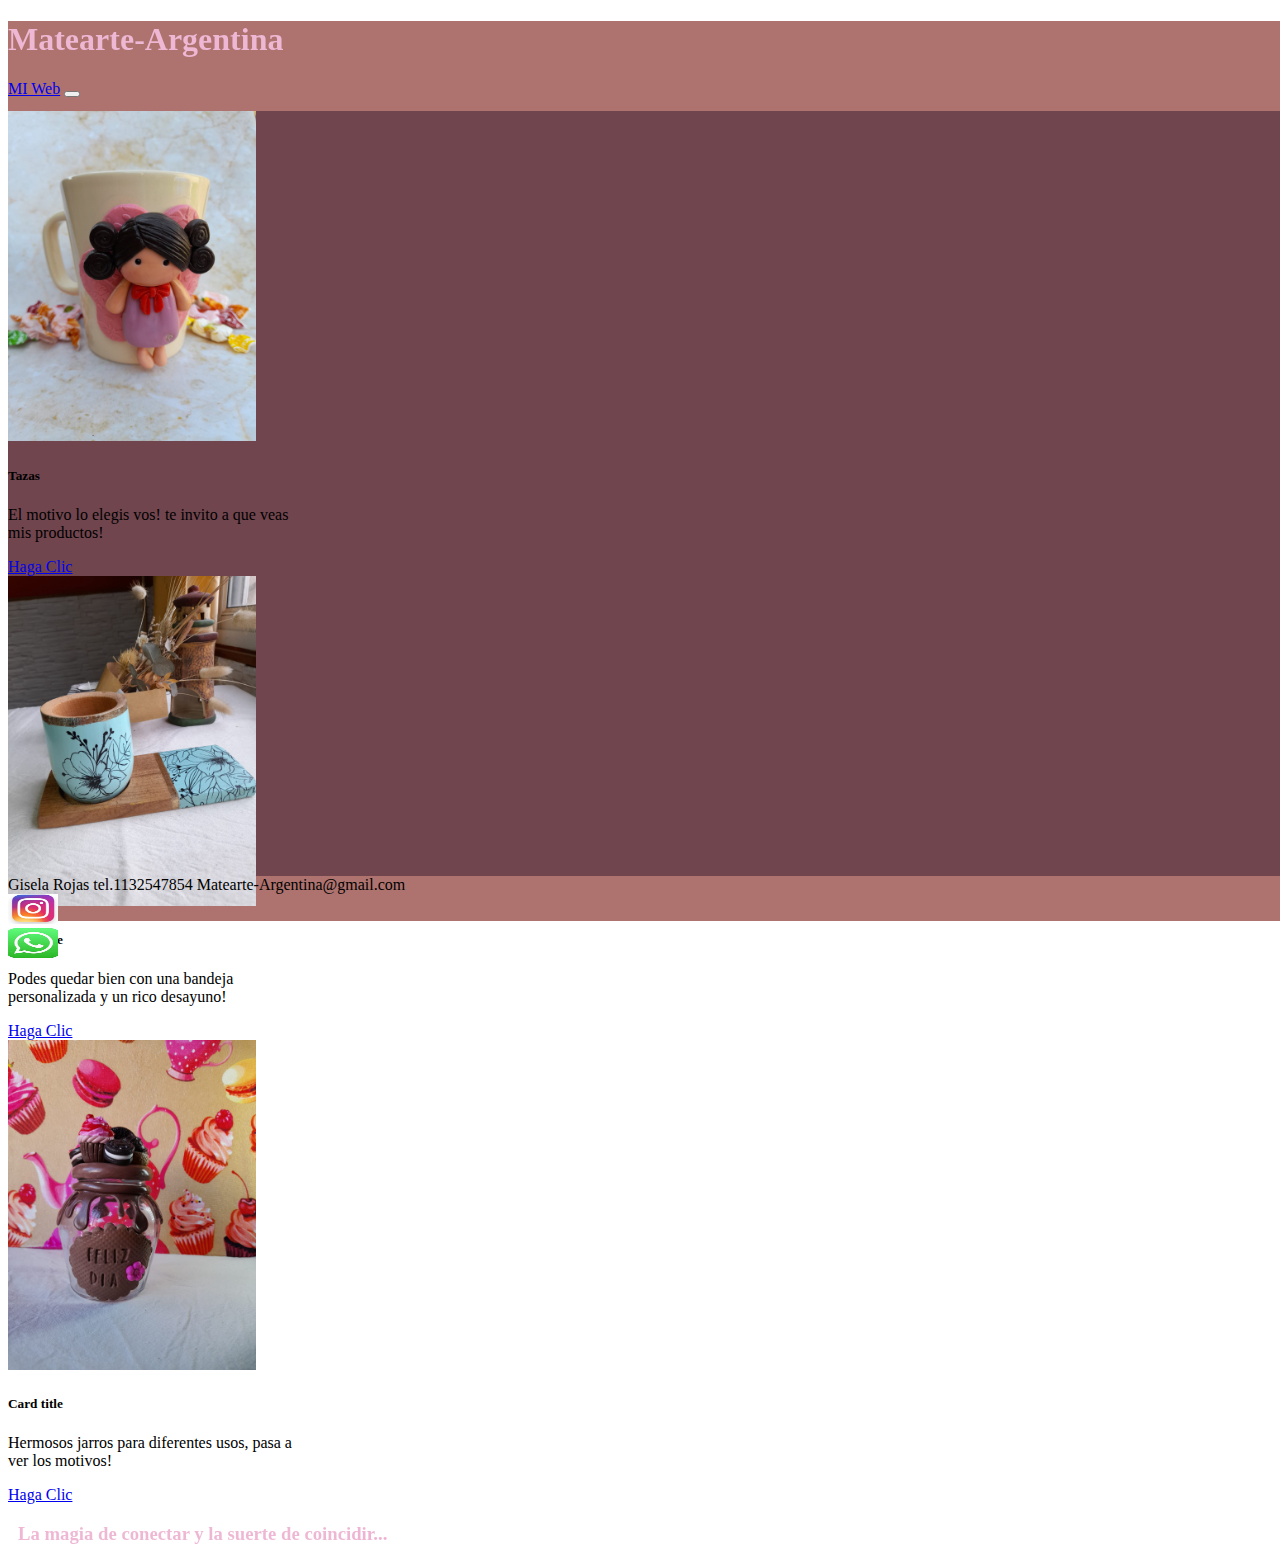
<file: index.html>
<!DOCTYPE html>
<html lang="en">
<head>
  <meta charset="UTF-8">
  <meta http-equiv="X-UA-Compatible" content="IE=edge">
  <meta name="viewport" content="width=device-width, initial-scale=1.0">
  <link href="https://cdn.jsdelivr.net/npm/bootstrap@5.1.3/dist/css/bootstrap.min.css" rel="stylesheet" integrity="sha384-1BmE4kWBq78iYhFldvKuhfTAU6auU8tT94WrHftjDbrCEXSU1oBoqyl2QvZ6jIW3" crossorigin="anonymous">
  <link rel="stylesheet" href="./css/style.css">
  <title>Matearte-Argentina</title>
</head>
<body>

<header class="container"> 
  <nav class="row h-100 " id="nav">
    <div class="col-5 text-white"> 
      <div>
      <h1>Matearte-Argentina</h1>
    </div>
    </div>
    <div class="col-7 ">
      <nav class=" row navbar navbar-expand-lg navbar-light ">
        <div class="container-fluid ">
          <a class="navbar-brand text-white " href="#">MI Web</a>
          <button class="navbar-toggler" type="button" data-bs-toggle="collapse" data-bs-target="#navbarText" aria-controls="navbarText" aria-expanded="false" aria-label="Toggle navigation">
            <span class="navbar-toggler-icon"></span>
          </button>
          <div class="collapse navbar-collapse " id="navbarText">
            <ul class="navbar-nav me-auto mb-2 mb-lg-0">
              <li class="nav-item">
                <a class="nav-link active text-white " aria-current="page" href="./index.html">Inicio</a>
              </li>
              <li class="nav-item">
                <a class="nav-link text-white " href="./page/productos.html">Productos</a>
              </li>
              <li class="nav-item">
                <a class="nav-link text-white " href="./page/quienes-somos.html">Quienes Somos</a>
              </li>
              <li class="nav-item">
                <a class="nav-link text-white " href="./page/terminos-y-condiciones.html">Terminos y Condiciones</a>
              </li>
              <li class="nav-item">
                <a class="nav-link text-white " href="./page/contacto.html">Contacto</a>
              </li>
            </ul>
           
            </div>
          </div>
        </div>
      </nav> 


    </div>
   </nav>
</header>

<main class="container">
  <div class="row h-100">

    <section class="col-4">
      <div class="card" style="width: 18rem;">
        <img src="./assets/imagen/ba7c924a-5a62-4301-9184-7cd56c81da37.jpeg" height="330px" class= "border border-5"  class="card-img-top" alt="...">
        <div class="card-body">
          <h5 class="card-title">Tazas</h5>
          <p class="card-text">El motivo lo elegis vos! te invito a que veas mis productos!</p>
          <a href="./page/productos.html" class="btn btn-primary">Haga Clic</a>
        </div>
      </div>
  </section>
  
  <section class="col-4">
      <div class="card" style="width: 18rem;">
        <img src="./assets/imagen/d24b1c73-1f16-485e-a983-ef202afe3639.jpeg"  height="330px" class= "border border-5" class="card-img-top" alt="...">
        <div class="card-body">
          <h5 class="card-title">Card title</h5>
          <p class="card-text">Podes quedar bien con una bandeja personalizada y un rico desayuno!</p>
          <a href="./page/productos.html" class="btn btn-primary">Haga Clic</a>
        </div>
      </div>
  </section>
  
   <section class="col-4">
      <div class="card" style="width: 18rem;">
        <img src="./assets/imagen/b3357291-5464-4c36-9f9f-8aef09570c6f.jpeg"   height="330px" class= "border border-5" class="card-img-top" alt="...">
        <div class="card-body">
          <h5 class="card-title">Card title</h5>
          <p class="card-text">Hermosos jarros para diferentes usos, pasa a ver los motivos!</p>
          <a href="./page/productos.html" class="btn btn-primary">Haga Clic</a>
        </div>
      </div>
  </section>
  
  
      <div class="animate__animated animate__backInLeft">
        <h3>La magia de conectar y la suerte de coincidir...</h3>
      </div>
  
  </div>

</main>

<footer class="container">
  <div class="row h-100">
    <section class="col 8">
    <div class="text-white ">Gisela Rojas tel.1132547854 Matearte-Argentina@gmail.com </div>
    </section>

    <section class="col 4">
      <div class="row">
        <div class="col-6 d-flex flex-row-reverse bd-highlight"><img src="./assets/imagen/logoinsta.png" width="50px" height="30px" alt=""></div>
        <div class="col-6 "><img src="./assets/imagen/whatsapplogo.jpg" width="50px" height="30px" alt=""></div>
      </div>
    </div>
    </section>

  </div>

</footer>







<script src="https://cdn.jsdelivr.net/npm/@popperjs/core@2.10.2/dist/umd/popper.min.js" integrity="sha384-7+zCNj/IqJ95wo16oMtfsKbZ9ccEh31eOz1HGyDuCQ6wgnyJNSYdrPa03rtR1zdB" crossorigin="anonymous"></script>
<script src="https://cdn.jsdelivr.net/npm/bootstrap@5.1.3/dist/js/bootstrap.min.js" integrity="sha384-QJHtvGhmr9XOIpI6YVutG+2QOK9T+ZnN4kzFN1RtK3zEFEIsxhlmWl5/YESvpZ13" crossorigin="anonymous"></script>
  
</body>
</html>
</file>
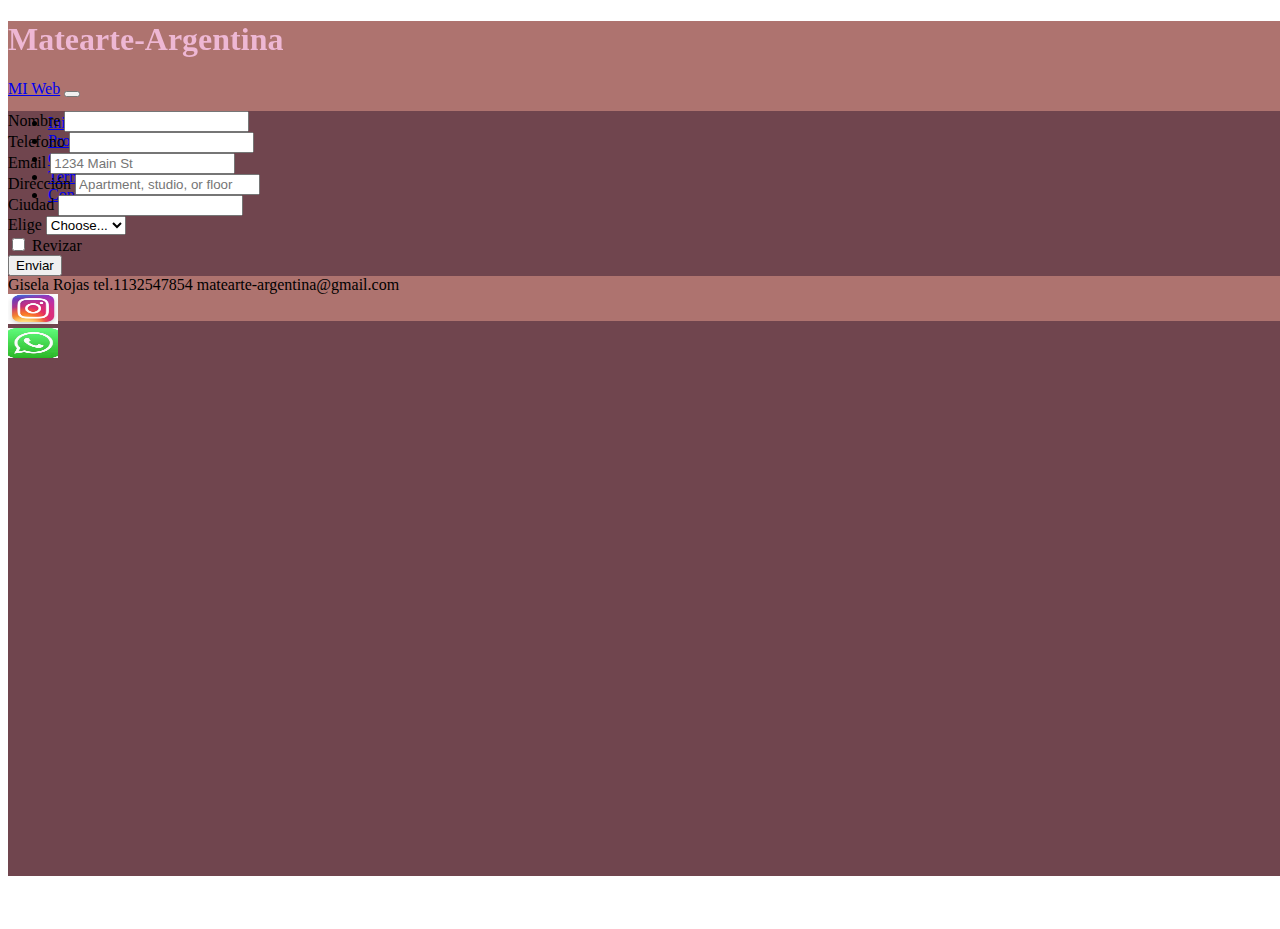
<file: page/contacto.html>
<!DOCTYPE html>
<html lang="en">
<head>
  <meta charset="UTF-8">
  <meta http-equiv="X-UA-Compatible" content="IE=edge">
  <meta name="viewport" content="width=device-width, initial-scale=1.0">
  <link href="https://cdn.jsdelivr.net/npm/bootstrap@5.1.3/dist/css/bootstrap.min.css" rel="stylesheet" integrity="sha384-1BmE4kWBq78iYhFldvKuhfTAU6auU8tT94WrHftjDbrCEXSU1oBoqyl2QvZ6jIW3" crossorigin="anonymous">
  <link rel="stylesheet" href="../css/style.css">
  <title>Matearte-Argentina</title>
</head>
<body>

  <header class="container">
    <nav class="row h-100" id="nav">
      <div class="col-5  text-white "> 
        <h1>Matearte-Argentina</h1>
      </div>
      <div class="col-7">
        <nav class=" row navbar navbar-expand-lg navbar-light ">
          <div class="container-fluid ">
            <a class="navbar-brand text-white " href="#">MI Web</a>
            <button class="navbar-toggler" type="button" data-bs-toggle="collapse" data-bs-target="#navbarText" aria-controls="navbarText" aria-expanded="false" aria-label="Toggle navigation">
              <span class="navbar-toggler-icon"></span>
            </button>
            <div class="collapse navbar-collapse " id="navbarText">
              <ul class="navbar-nav me-auto mb-2 mb-lg-0">
                <li class="nav-item">
                  <a class="nav-link active text-white " aria-current="page" href="../index.html">Inicio</a>
                </li>
                <li class="nav-item">
                  <a class="nav-link text-white " href="./productos.html">Productos</a>
                </li>
                <li class="nav-item">
                  <a class="nav-link text-white " href="./quienes-somos.html">Quienes Somos</a>
                </li>
                <li class="nav-item">
                  <a class="nav-link text-white " href="./terminos-y-condiciones.html">Terminos y Condiciones</a>
                </li>
                <li class="nav-item">
                  <a class="nav-link text-white " href="./contacto.html">Contacto</a>
                </li>
              </ul>
             
              </div>
            </div>
          </div>
        </nav> 
  
       </div>
    </nav>
    
  </header>

  <main class="container">
    <div class="row h-100">

      <form class="row g-3">
        <div class="col-md-6 text-white ">
          <label for="inputEmail4" class="form-label">Nombre</label>
          <input type="email" class="form-control" id="inputEmail4">
        </div>
        <div class="col-md-6 text-white ">
          <label for="inputPassword4" class="form-label">Telefono</label>
          <input type="password" class="form-control" id="inputPassword4">
        </div>
        <div class="col-12 text-white ">
          <label for="inputAddress" class="form-label">Email</label>
          <input type="text" class="form-control" id="inputAddress" placeholder="1234 Main St">
        </div>
        <div class="col-12 text-white ">
          <label for="inputAddress2" class="form-label">Dirección</label>
          <input type="text" class="form-control" id="inputAddress2" placeholder="Apartment, studio, or floor">
        </div>
        <div class="col-md-6 text-white">
          <label for="inputCity" class="form-label">Ciudad</label>
          <input type="text" class="form-control" id="inputCity">
        </div>
        <div class="col-md-4 text-white ">
          <label for="inputState" class="form-label">Elige</label>
          <select id="inputState" class="form-select">
            <option selected>Choose...</option>
            <option>...</option>
          </select>
        </div>
        
        <div class="col-12 text-white ">
          <div class="form-check">
            <input class="form-check-input" type="checkbox" id="gridCheck">
            <label class="form-check-label" for="gridCheck">
              Revizar
            </label>
          </div>
        </div>
        <div class="col-12 text-white">
          <button type="submit" class="btn btn-primary">Enviar</button>
        </div>
      </form>
      


      <footer class="container">
        <div class="row h-100">
          <section class="col 8">
          <div class="text-white ">Gisela Rojas tel.1132547854 matearte-argentina@gmail.com  </div>
          </section>
      
          <section class="col 4">
            <div class="row">
              <div class="col-6 d-flex flex-row-reverse bd-highlight"><img src="../assets/imagen/logoinsta.png" width="50px" height="30px" alt=""></div>
              <div class="col-6 "><img src="../assets/imagen/whatsapplogo.jpg" width="50px" height="30px" alt=""></div>
            </div>
        
          </section>
      
        </div>
      
      </footer>
      




      <script src="https://cdn.jsdelivr.net/npm/@popperjs/core@2.10.2/dist/umd/popper.min.js" integrity="sha384-7+zCNj/IqJ95wo16oMtfsKbZ9ccEh31eOz1HGyDuCQ6wgnyJNSYdrPa03rtR1zdB" crossorigin="anonymous"></script>
      <script src="https://cdn.jsdelivr.net/npm/bootstrap@5.1.3/dist/js/bootstrap.min.js" integrity="sha384-QJHtvGhmr9XOIpI6YVutG+2QOK9T+ZnN4kzFN1RtK3zEFEIsxhlmWl5/YESvpZ13" crossorigin="anonymous"></script>
</body>
</html>
</file>
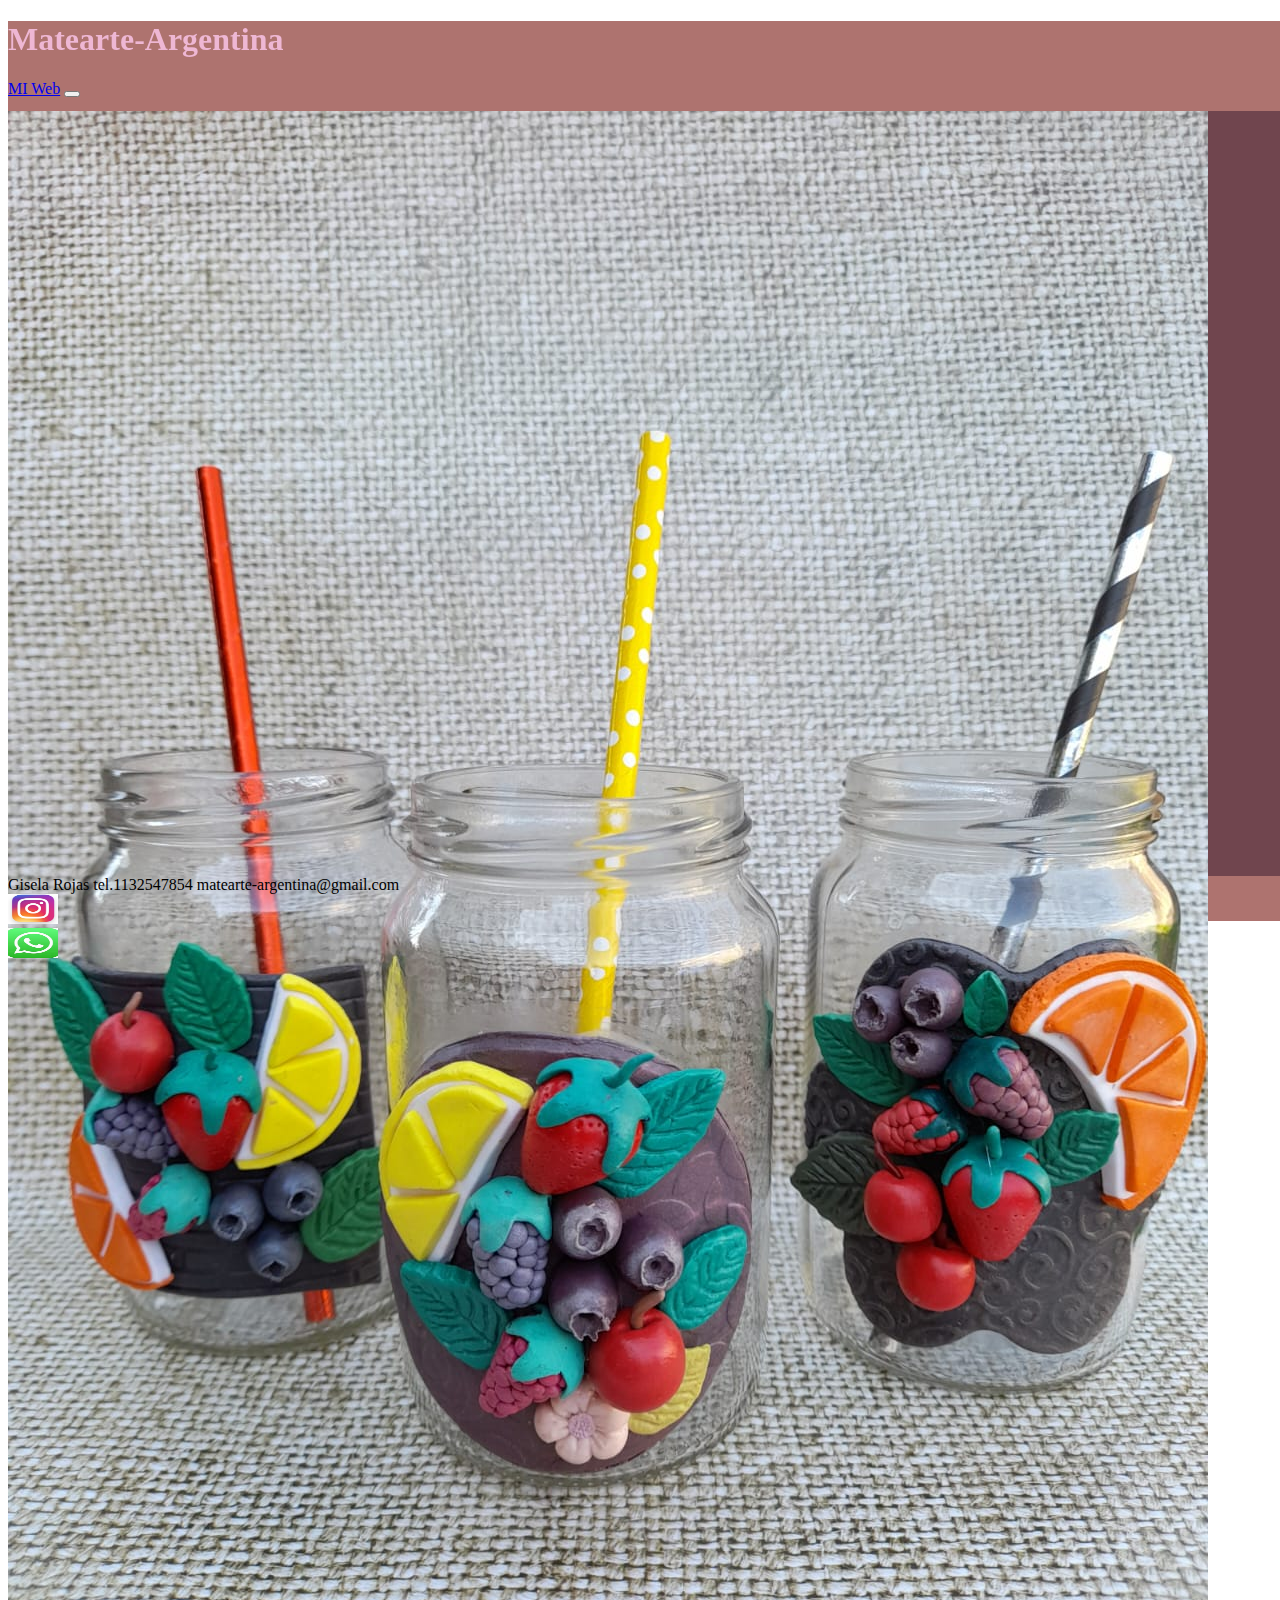
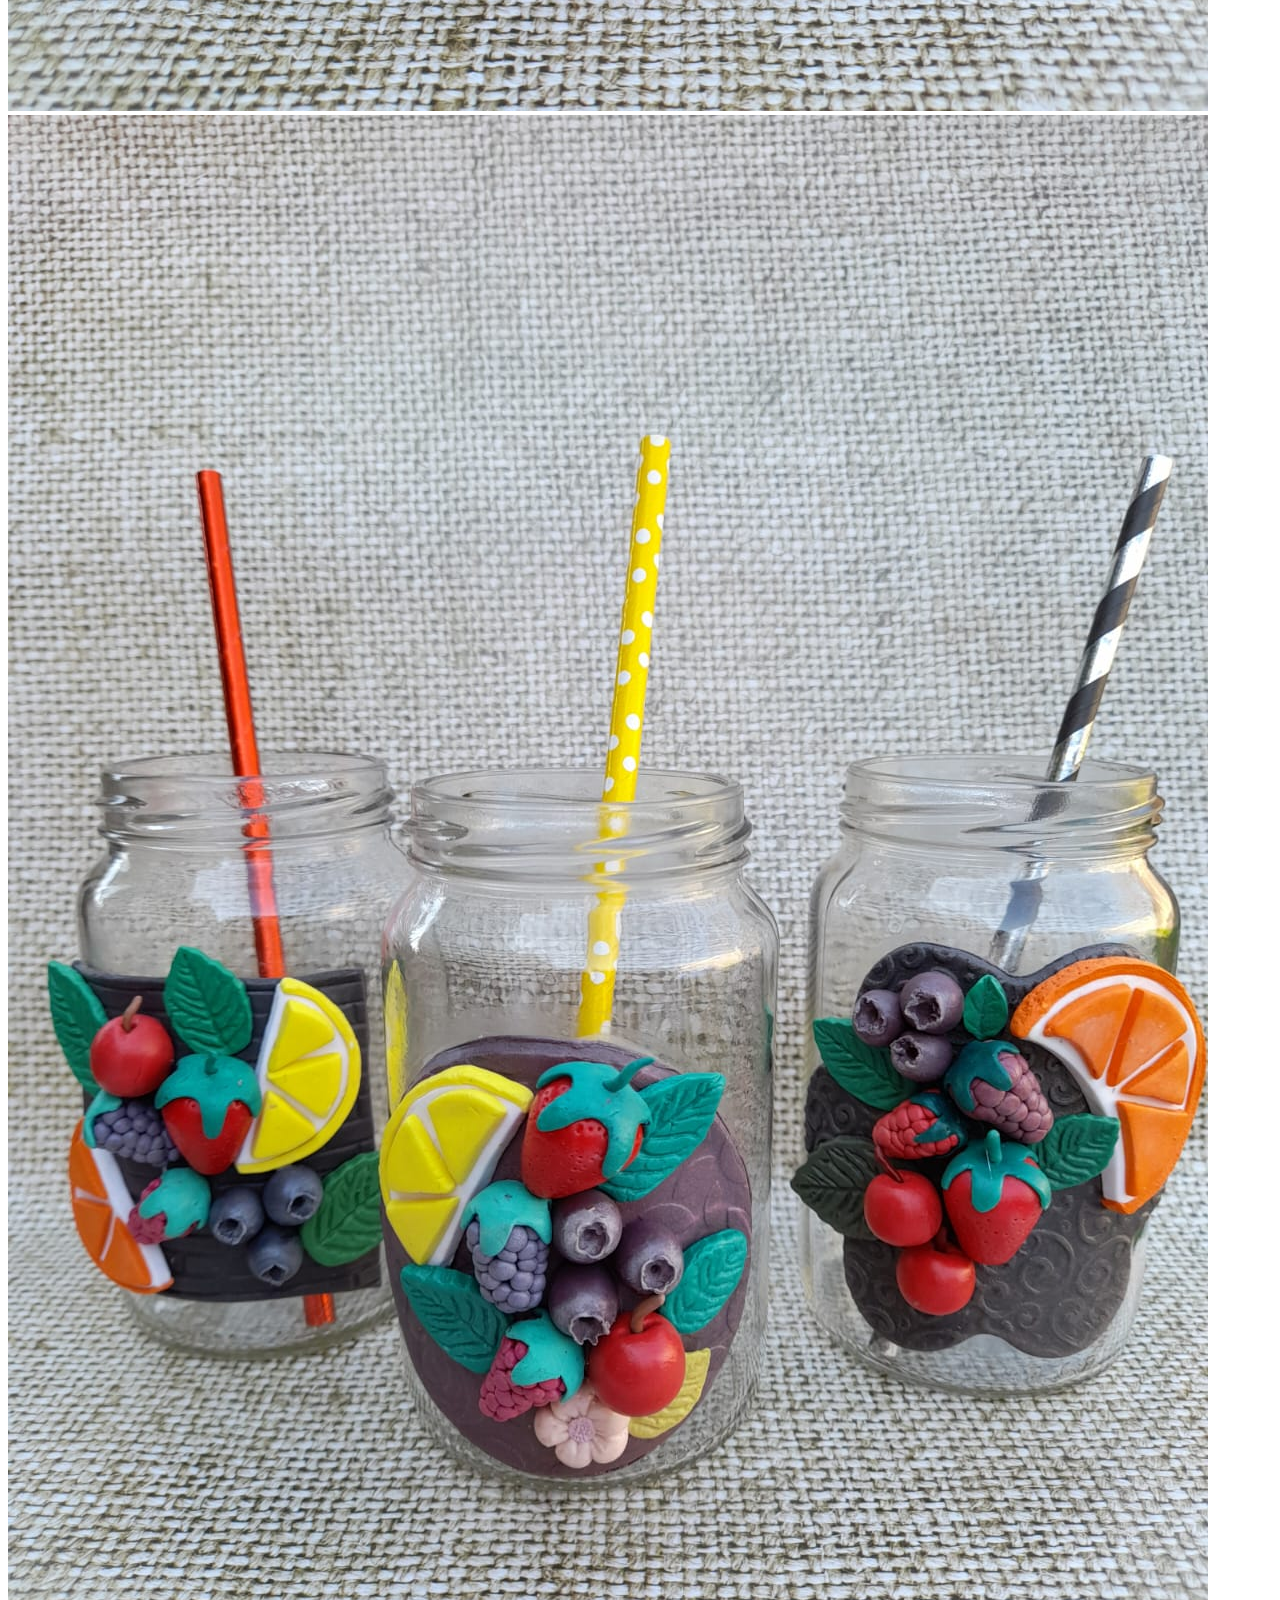
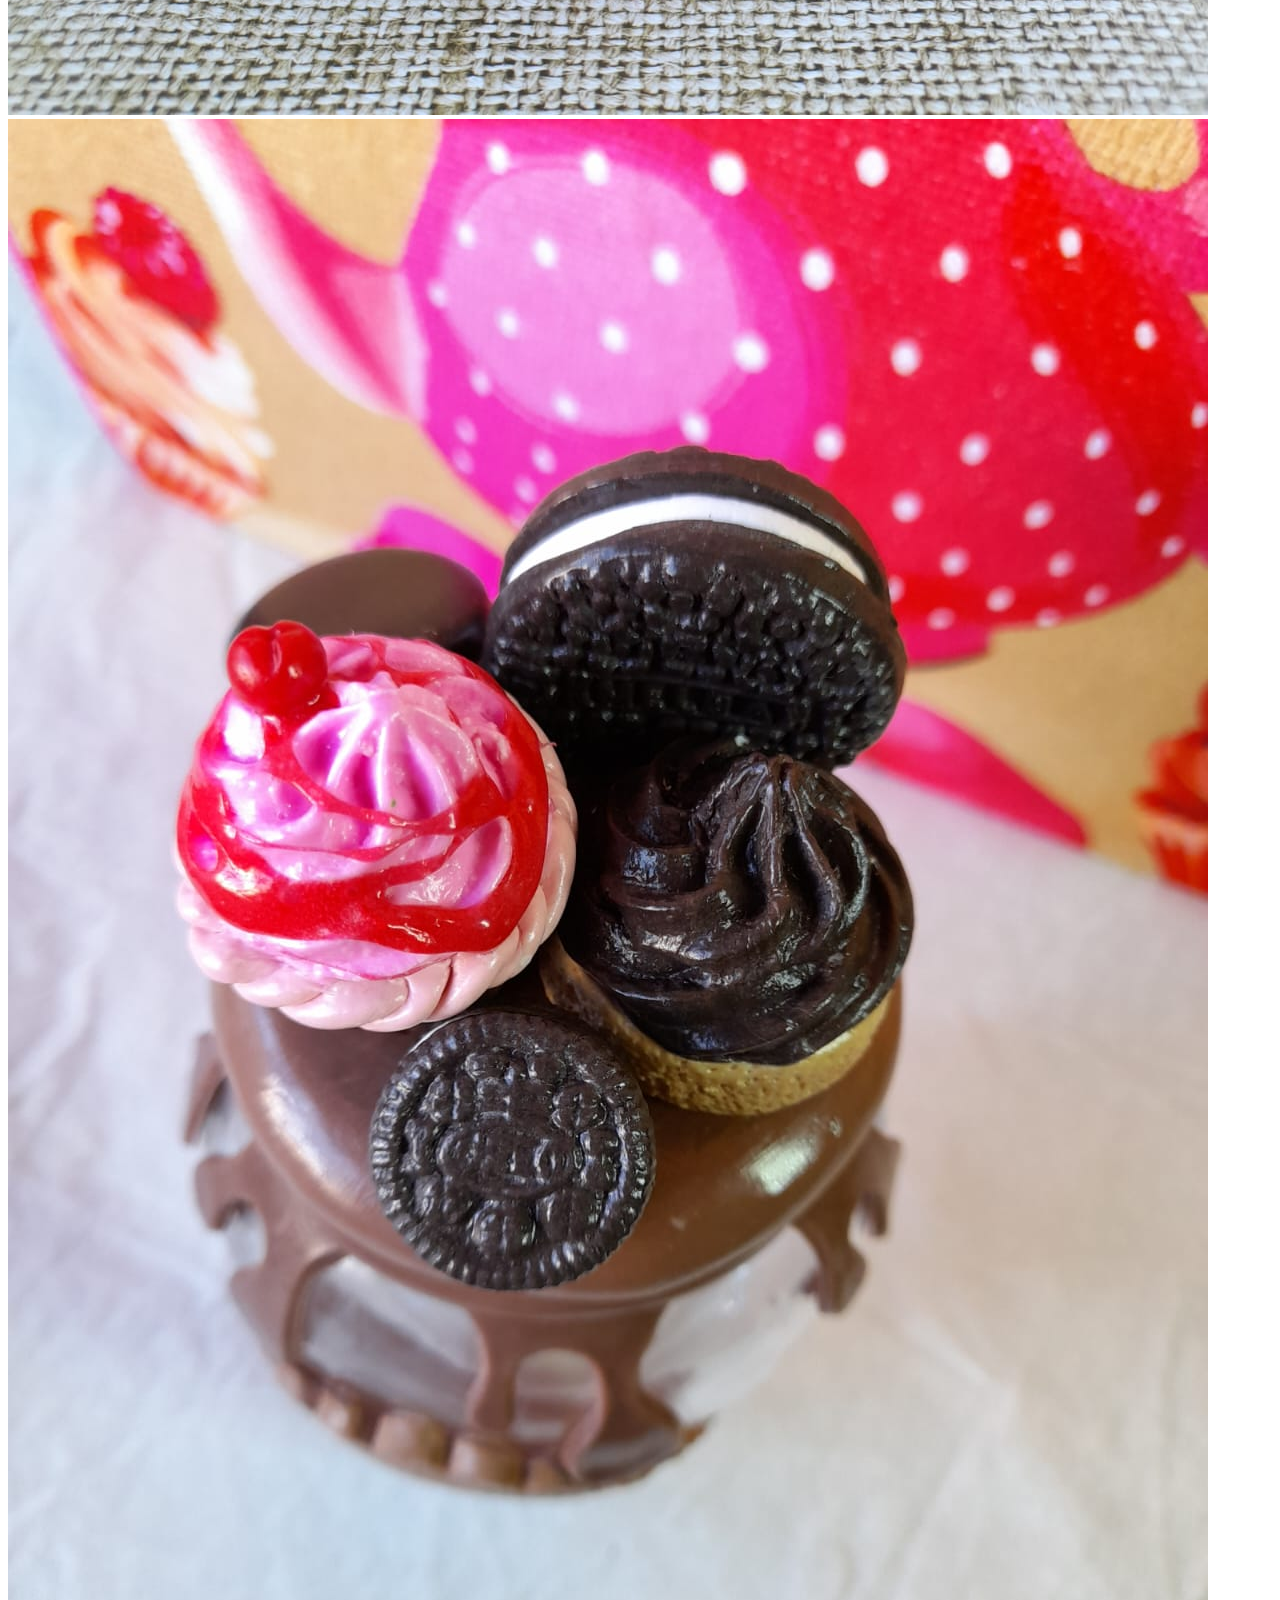
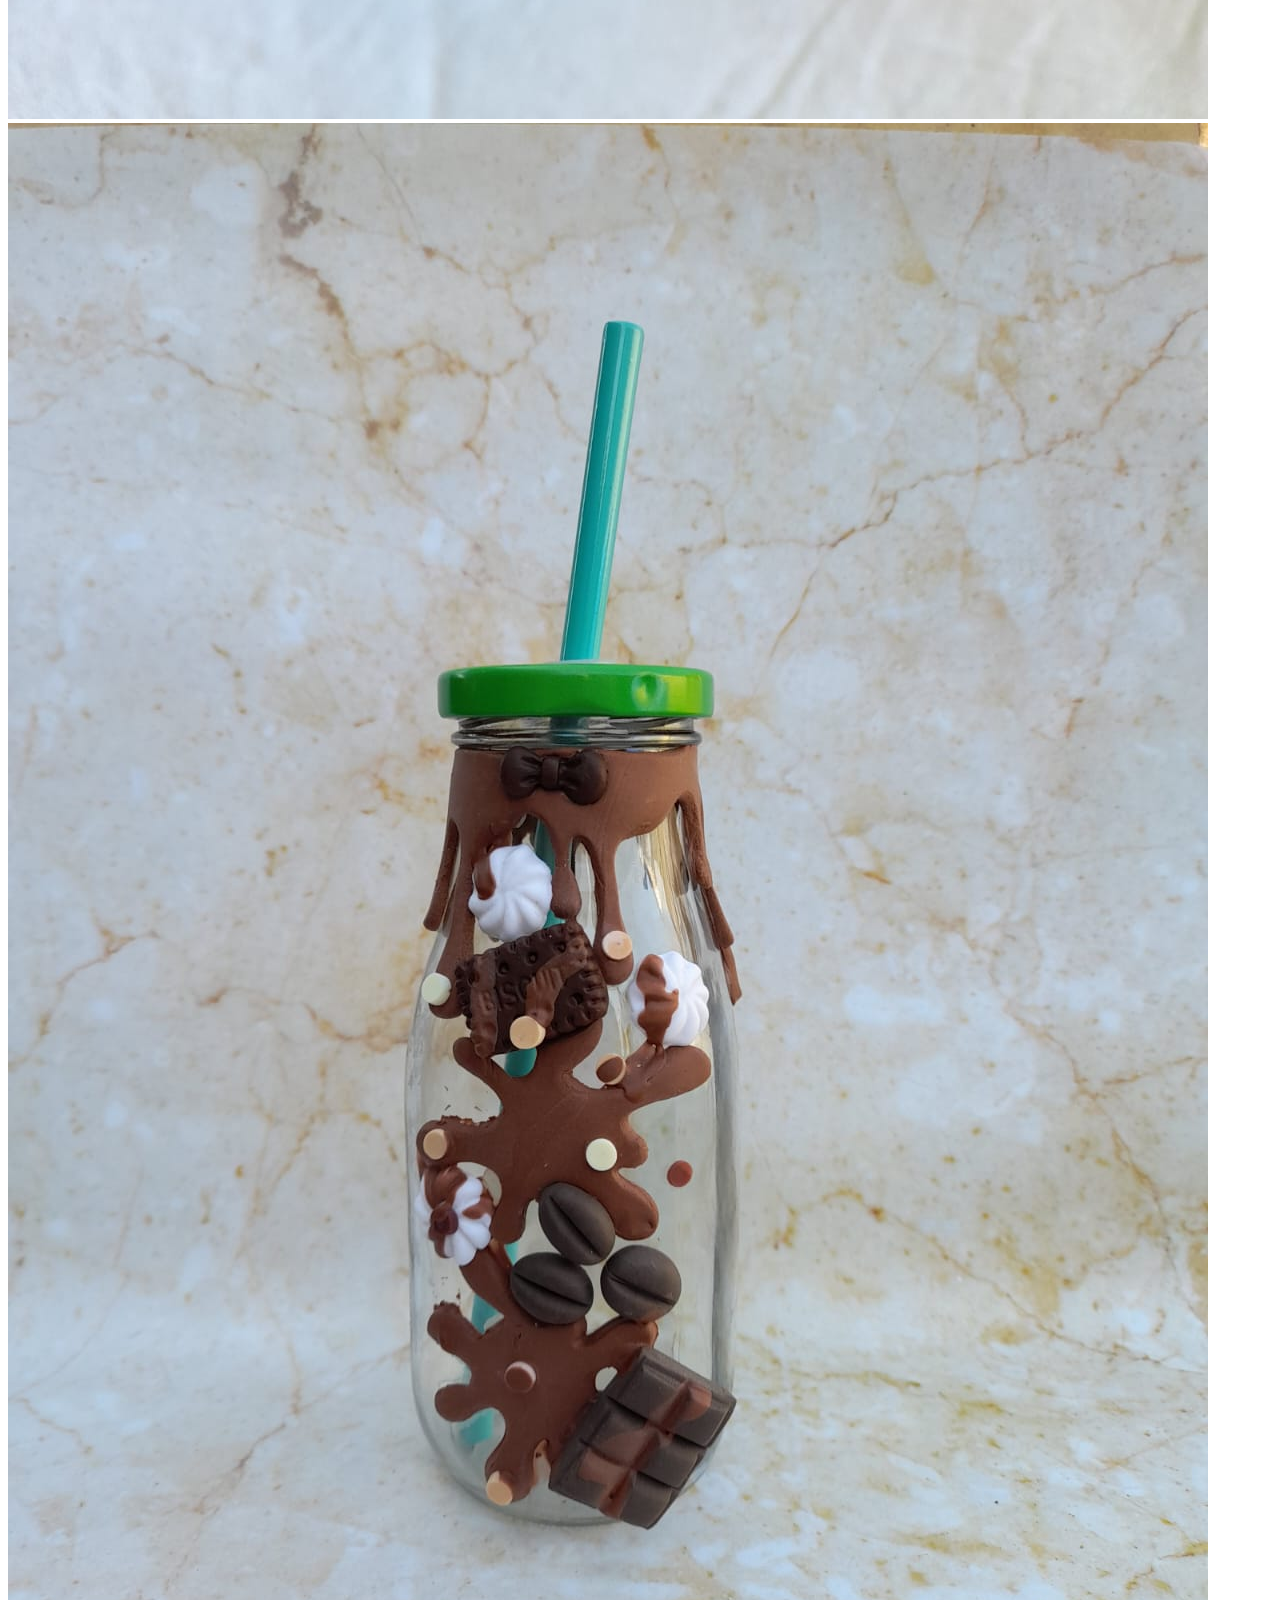
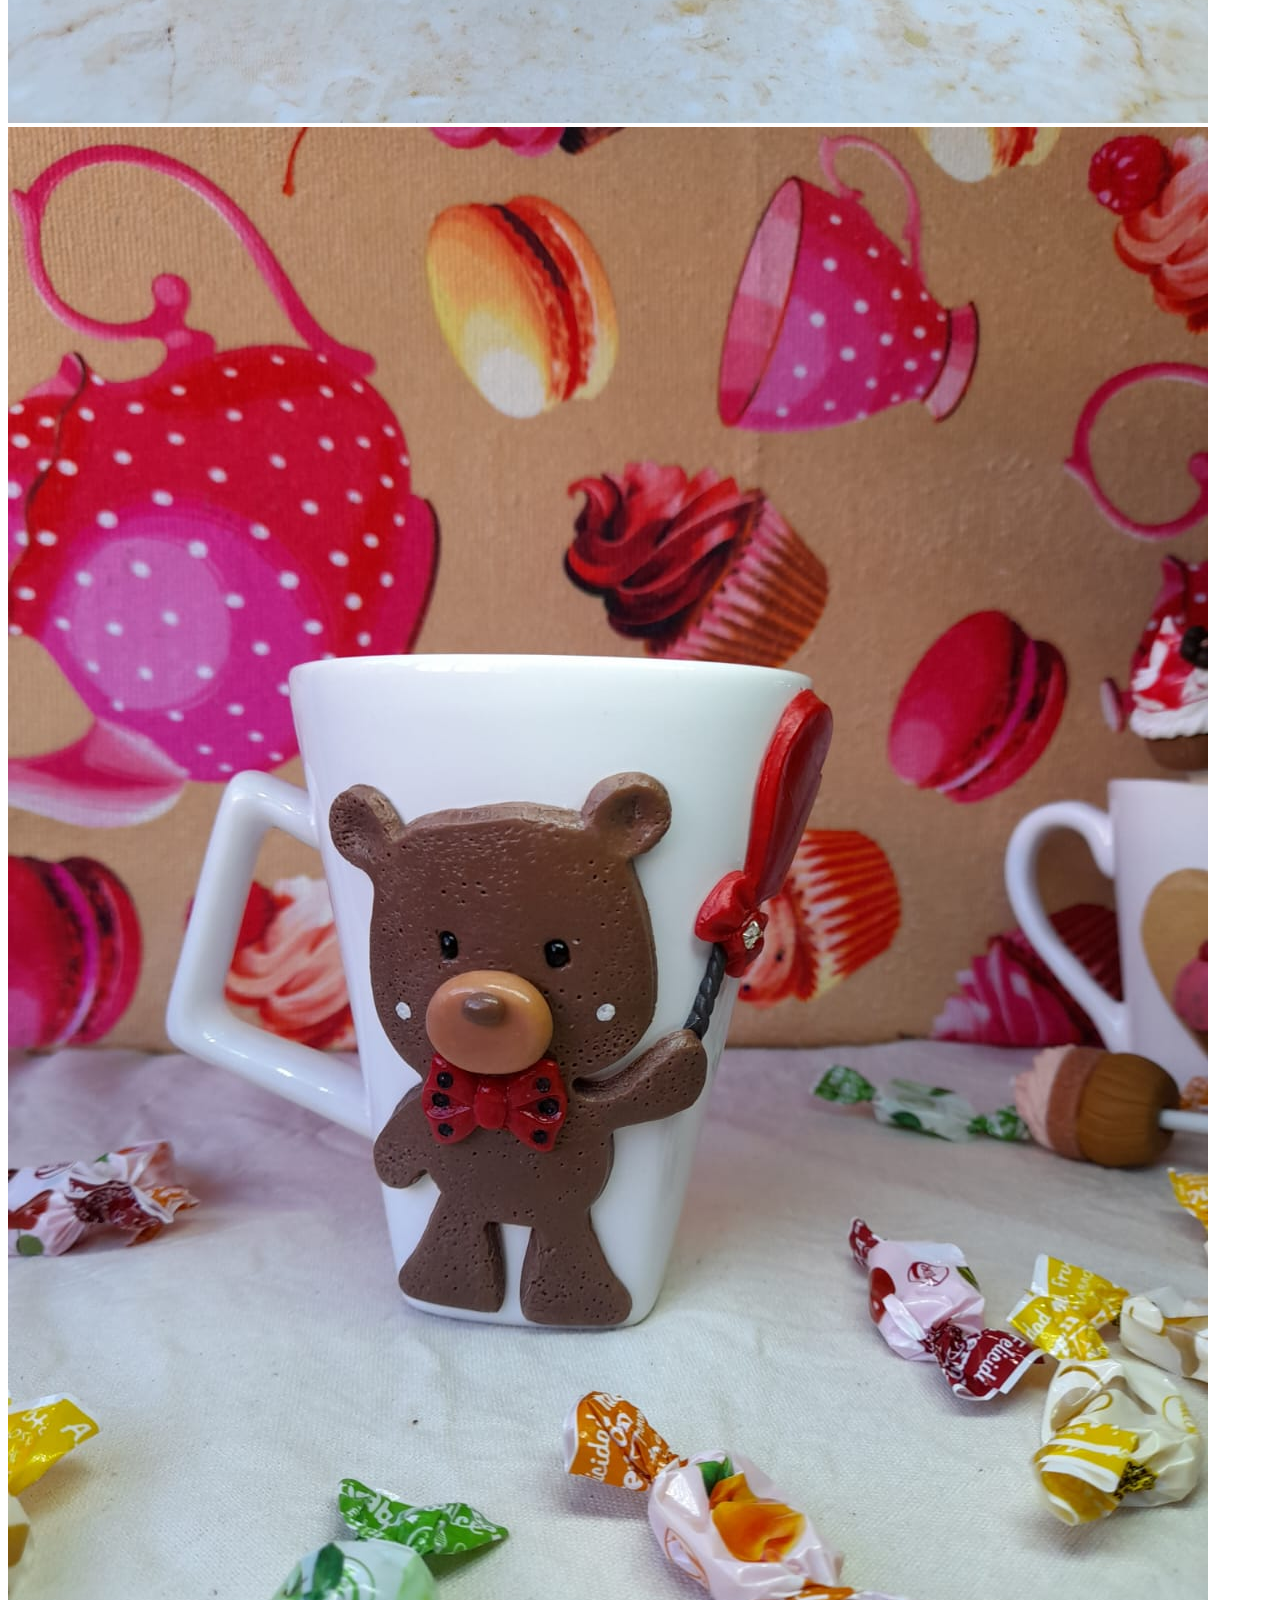
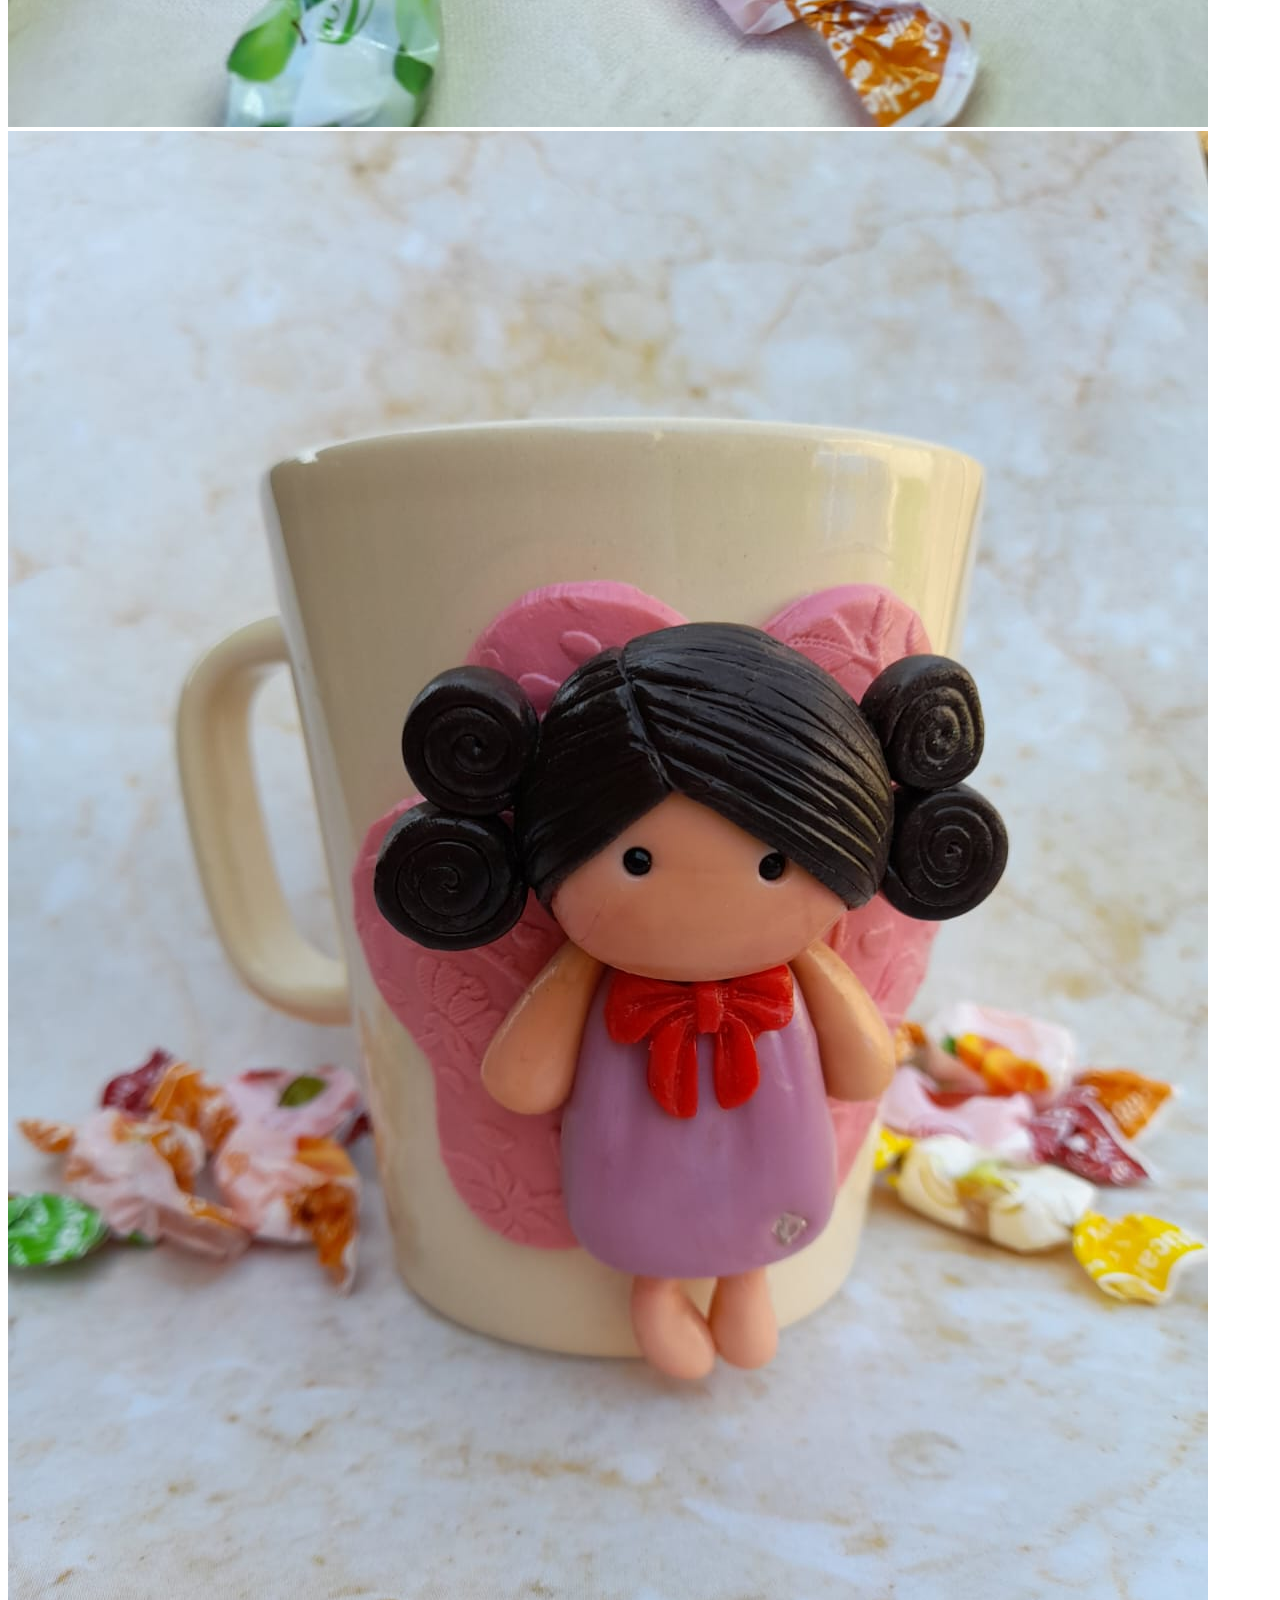
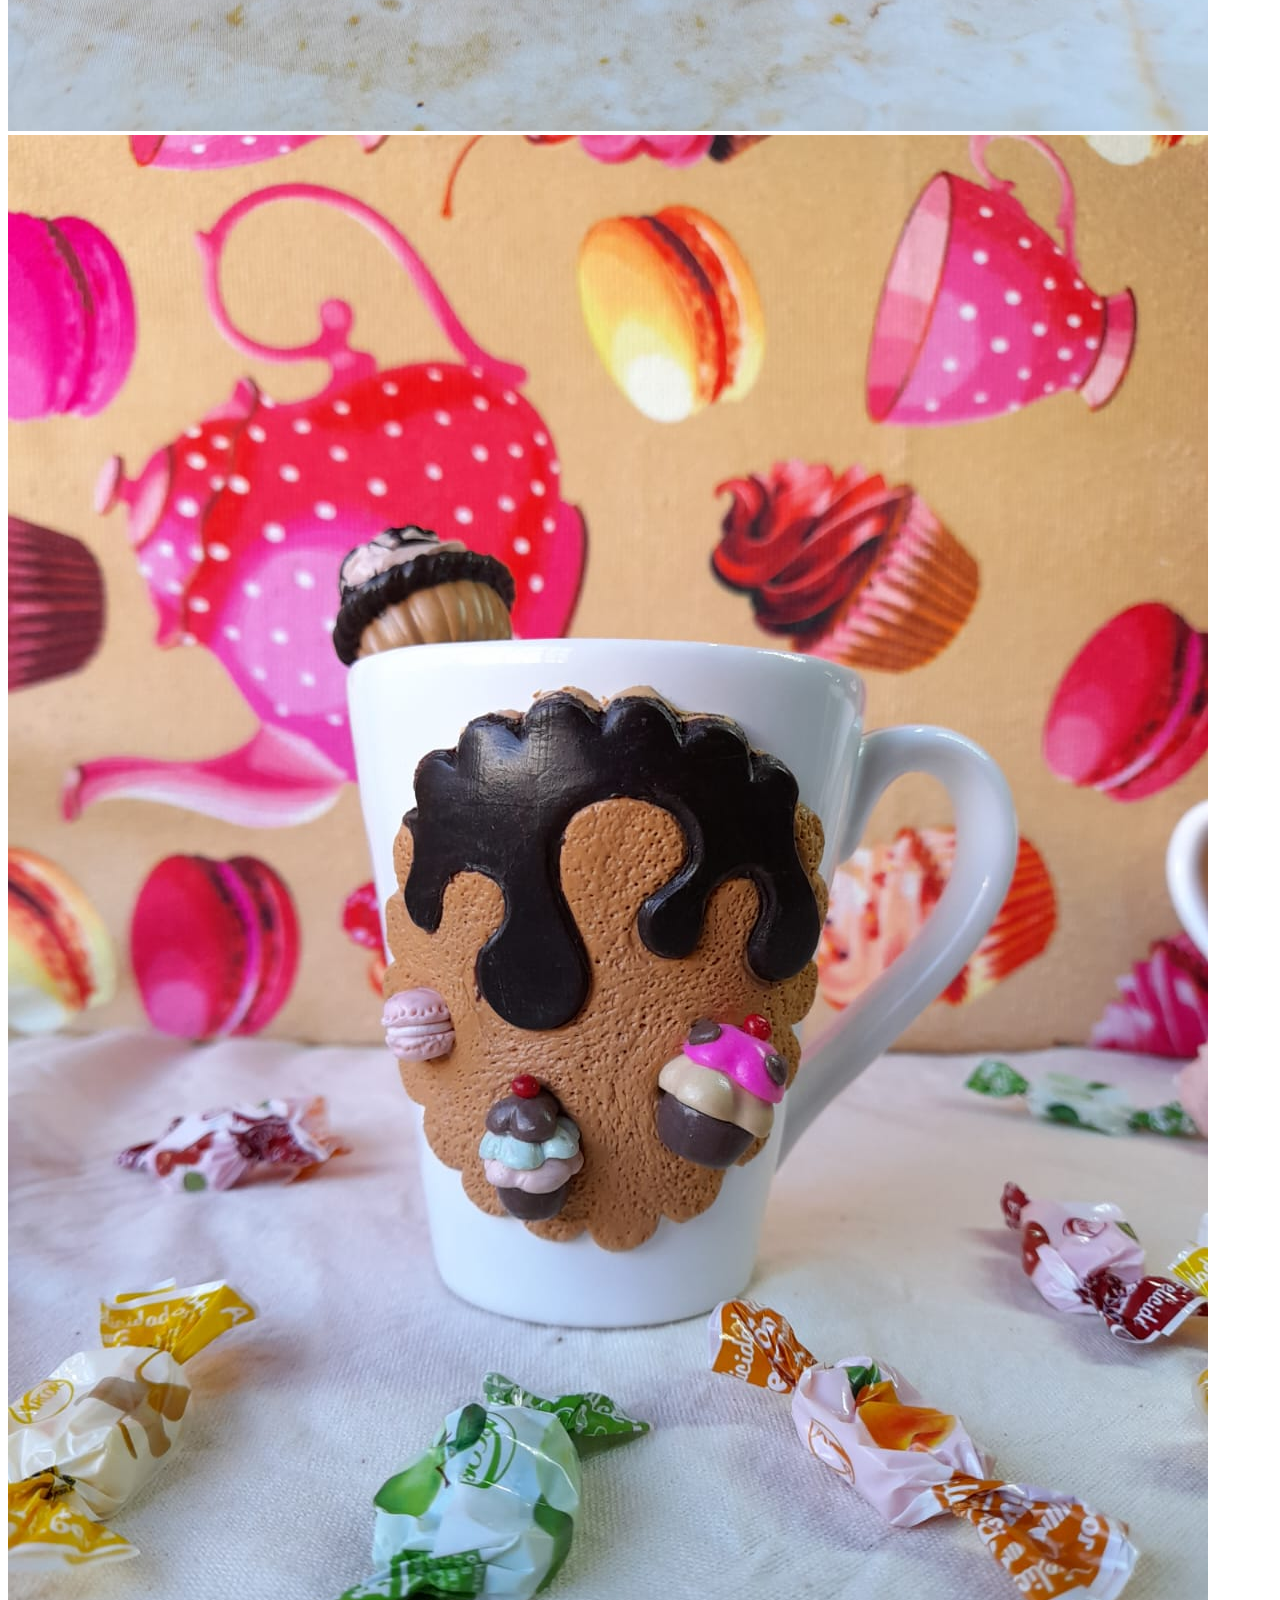
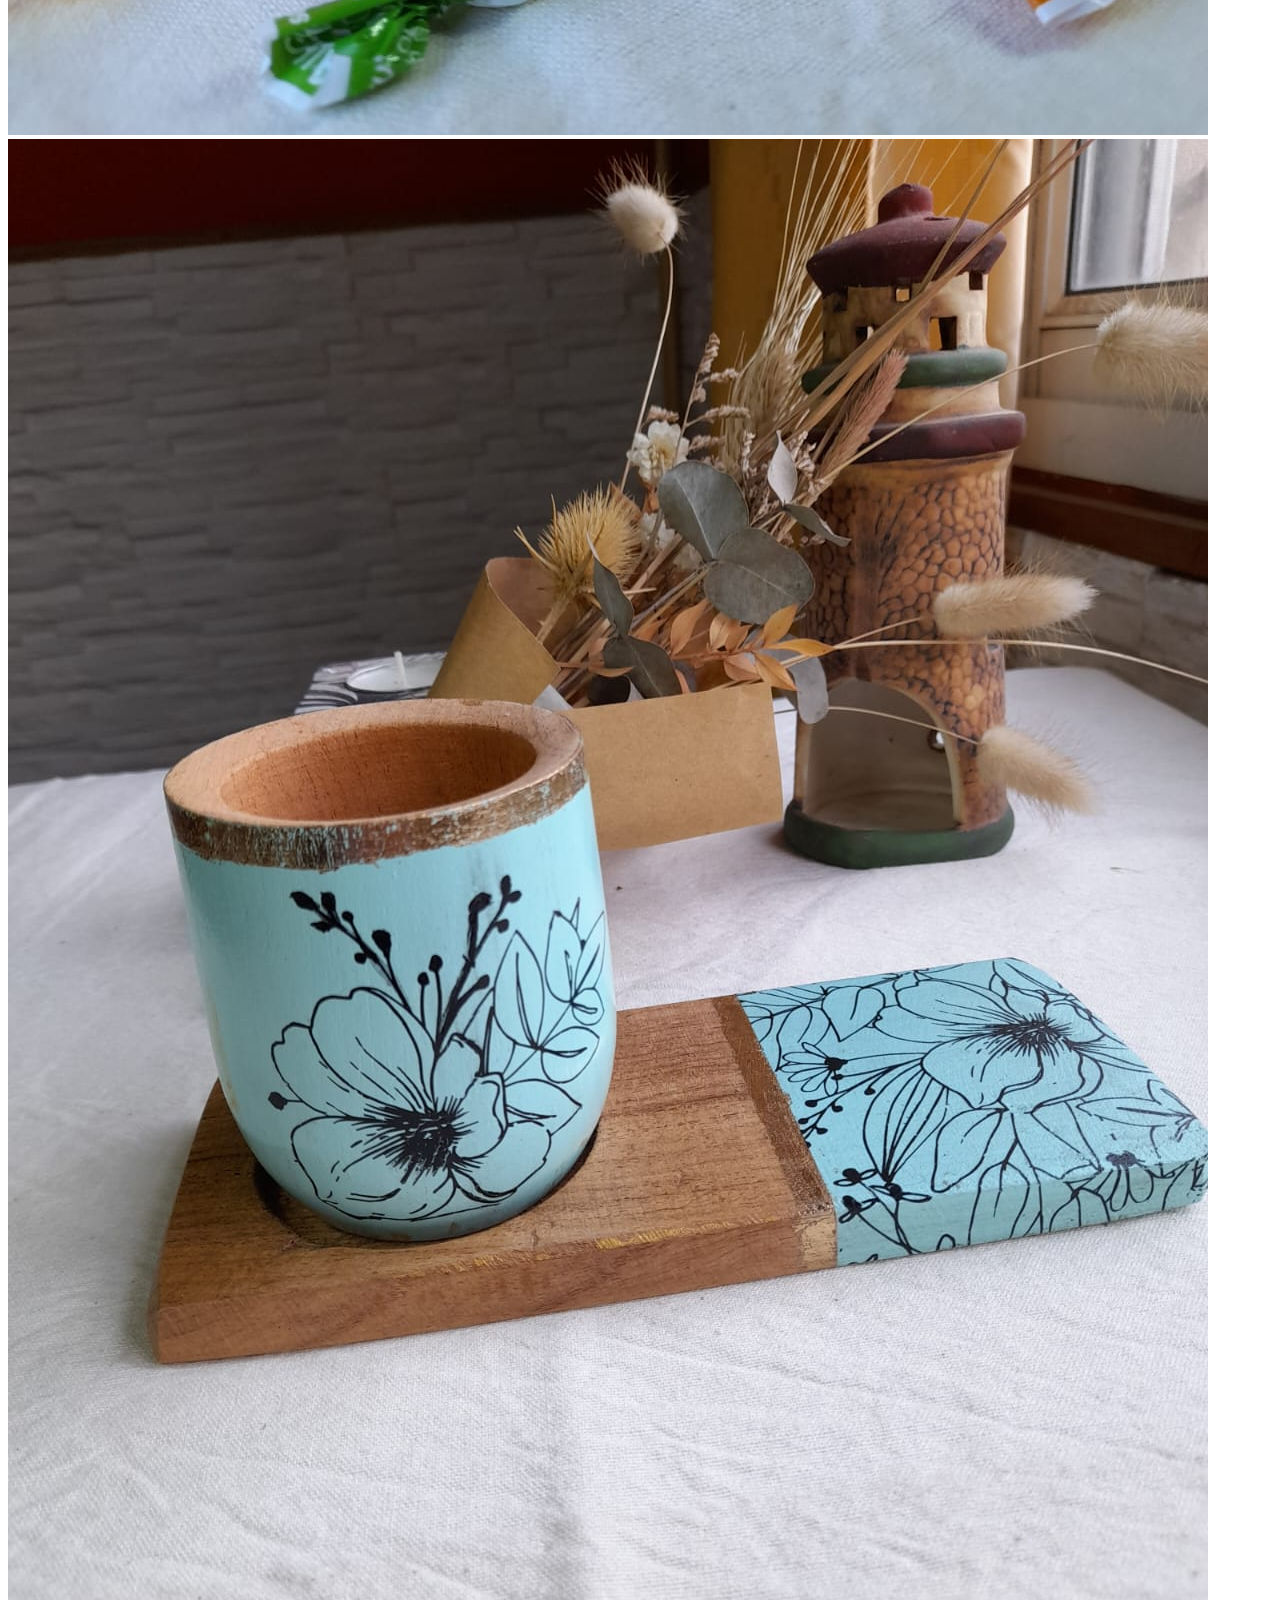
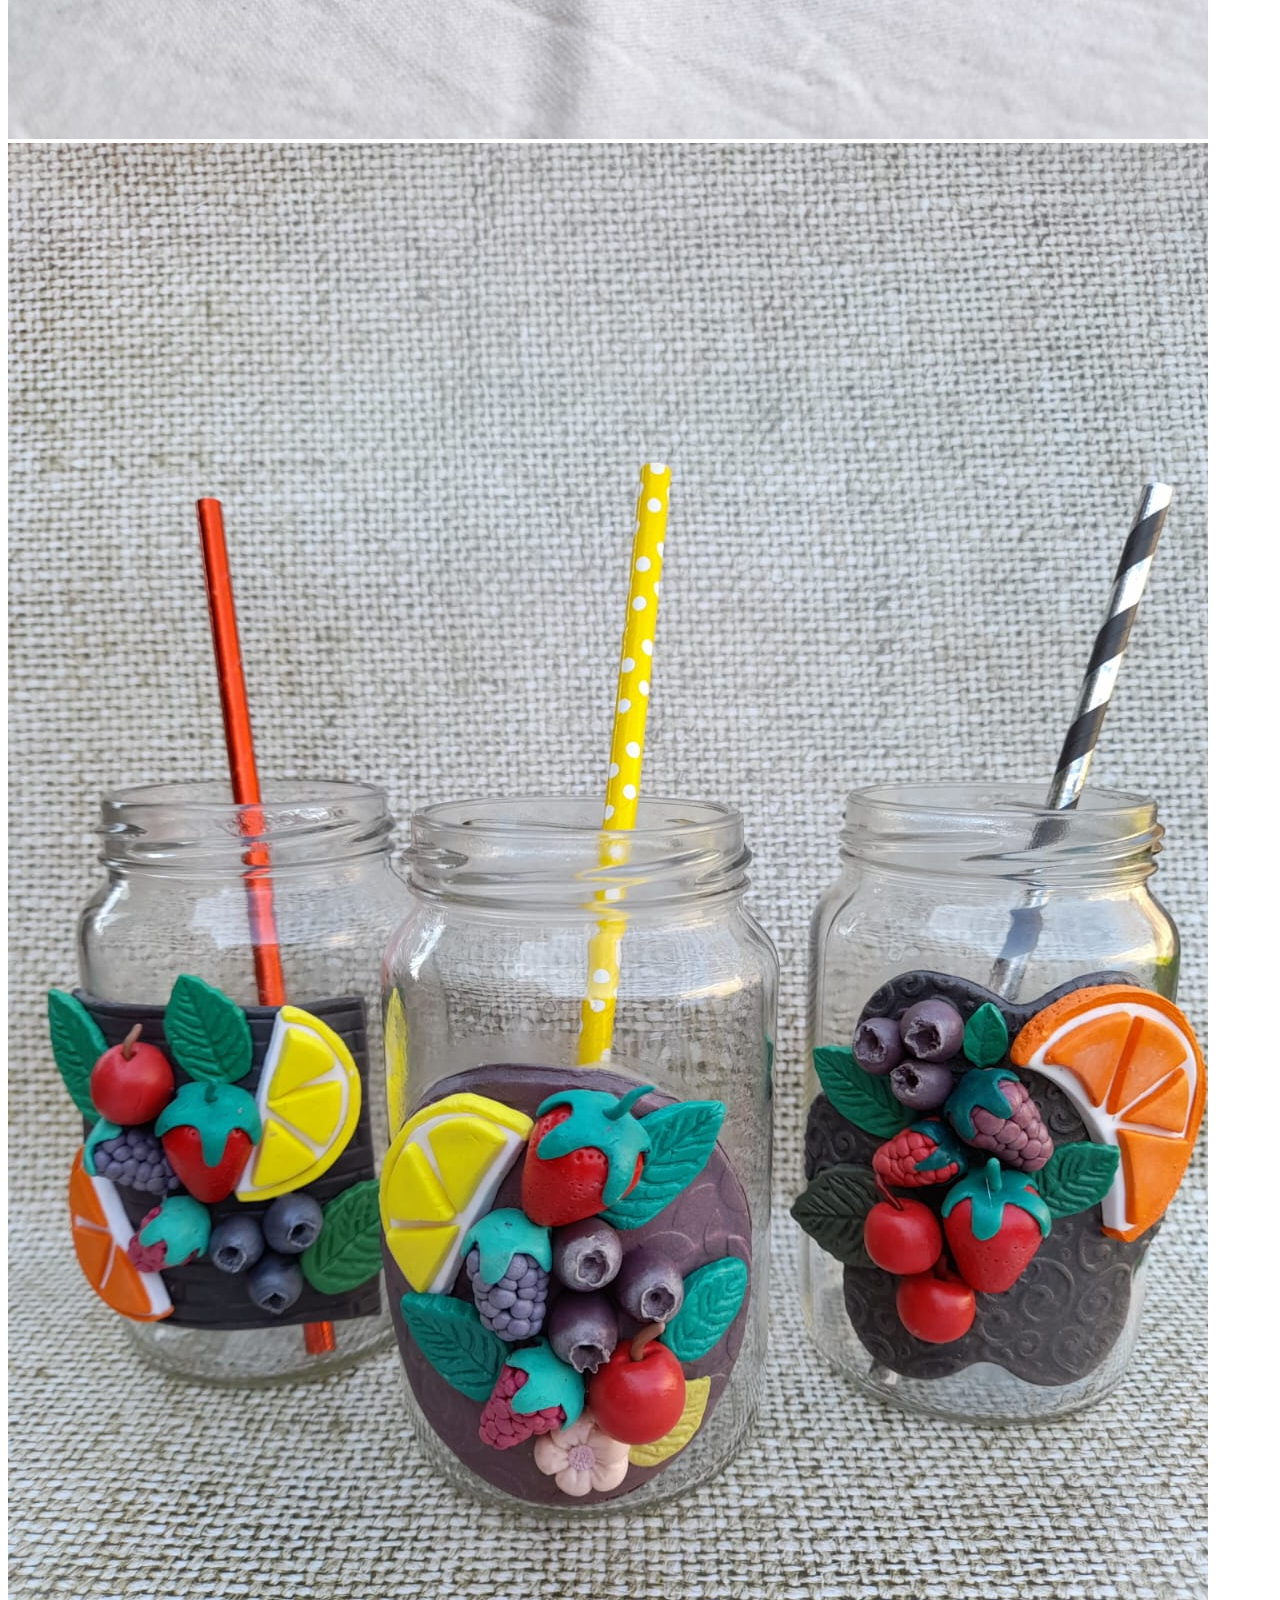
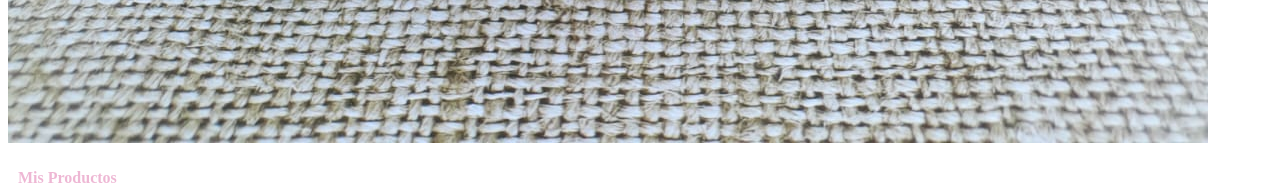
<file: page/productos.html>
<!DOCTYPE html>
<html lang="en">
<head>
  <meta charset="UTF-8">
  <meta http-equiv="X-UA-Compatible" content="IE=edge">
  <meta name="viewport" content="width=device-width, initial-scale=1.0">
  <link href="https://cdn.jsdelivr.net/npm/bootstrap@5.1.3/dist/css/bootstrap.min.css" rel="stylesheet" integrity="sha384-1BmE4kWBq78iYhFldvKuhfTAU6auU8tT94WrHftjDbrCEXSU1oBoqyl2QvZ6jIW3" crossorigin="anonymous">
  <link rel="stylesheet" href="../css/style.css">
  <title>Matearte-Argentina</title>
</head>
<body>

  <header class="container">
    <nav class="row h-100" id="nav">
      <div class="col-5  text-white "> 
        <h1>Matearte-Argentina</h1>
      </div>
      <div class="col-7">
        <nav class=" row navbar navbar-expand-lg navbar-light ">
          <div class="container-fluid ">
            <a class="navbar-brand text-white " href="#">MI Web</a>
            <button class="navbar-toggler" type="button" data-bs-toggle="collapse" data-bs-target="#navbarText" aria-controls="navbarText" aria-expanded="false" aria-label="Toggle navigation">
              <span class="navbar-toggler-icon"></span>
            </button>
            <div class="collapse navbar-collapse " id="navbarText">
              <ul class="navbar-nav me-auto mb-2 mb-lg-0">
                <li class="nav-item">
                  <a class="nav-link active text-white " aria-current="page" href="../index.html">Inicio</a>
                </li>
                <li class="nav-item">
                  <a class="nav-link text-white " href="./productos.html">Productos</a>
                </li>
                <li class="nav-item">
                  <a class="nav-link text-white " href="./quienes-somos.html">Quienes Somos</a>
                </li>
                <li class="nav-item">
                  <a class="nav-link text-white " href="./terminos-y-condiciones.html">Terminos y Condiciones</a>
                </li>
                <li class="nav-item">
                  <a class="nav-link text-white " href="./contacto.html">Contacto</a>
                </li>
              </ul>
             
              </div>
            </div>
          </div>
        </nav> 
  
       </div>
    </nav>
    
  </header>

  <main class="container">
    <div class="row h-100">
      <section class="col-4" >

        <div id="carouselExampleSlidesOnly" class="carousel slide" data-bs-ride="carousel">
          <div class="carousel-inner">
            <div class="carousel-item active">
              <img src="../assets/imagen/2f221ae2-41d9-4bec-bad3-672adfed7f37.jpeg"  class="d-block w-100" alt="...">
            </div>
            <div class="carousel-item">
              <img src="../assets/imagen/2f221ae2-41d9-4bec-bad3-672adfed7f37.jpeg" class="d-block w-100" alt="...">
            </div>
            <div class="carousel-item">
              <img src="../assets/imagen/4a4634ab-3f83-4329-91ba-5acc7d66c49c.jpeg" class="d-block w-100" alt="...">
            </div>
          </div>
        </div>
       
      </section>

      <section class="col-4">

        <div id="carouselExampleSlidesOnly" class="carousel slide" data-bs-ride="carousel">
          <div class="carousel-inner">
            <div class="carousel-item active">
              <img src="../assets/imagen/45b2f3ef-f336-4663-bf4e-68ab61e5c044.jpeg" class="d-block w-100" alt="...">
            </div>
            <div class="carousel-item">
              <img src="../assets/imagen/87eba257-6765-4bf8-bbc0-073677173b0e.jpeg" class="d-block w-100" alt="...">
            </div>
            <div class="carousel-item">
              <img src="../assets/imagen/ba7c924a-5a62-4301-9184-7cd56c81da37.jpeg" class="d-block w-100" alt="...">
            </div>
          </div>
        </div>

      </section>

      <section class="col-4">

        <div id="carouselExampleSlidesOnly" class="carousel slide" data-bs-ride="carousel">
          <div class="carousel-inner">
            <div class="carousel-item active">
              <img src="../assets/imagen/e6ce4bc8-e327-4c25-9fe0-8b4b3490dfc3.jpeg" class="d-block w-100" alt="...">
            </div>
            <div class="carousel-item">
              <img src="../assets/imagen/d24b1c73-1f16-485e-a983-ef202afe3639.jpeg" class="d-block w-100" alt="...">
            </div>
            <div class="carousel-item">
              <img src="../assets/imagen/2f221ae2-41d9-4bec-bad3-672adfed7f37.jpeg" class="d-block w-100" alt="...">
            </div>
          </div>
        </div>  

      </section>

      <div class="animate__animated animate__backInLeft">
        <h4>Mis Productos</h4>
     </div>

  </main>

  <footer class="container">
    <div class="row h-100">
      <section class="col 8">
      <div class="text-white ">Gisela Rojas tel.1132547854 matearte-argentina@gmail.com  </div>
      </section>
  
      <section class="col 4">
        <div class="row">
          <div class="col-6 d-flex flex-row-reverse bd-highlight"><img src="../assets/imagen/logoinsta.png" width="50px" height="30px" alt=""></div>
          <div class="col-6 "><img src="../assets/imagen/whatsapplogo.jpg" width="50px" height="30px" alt=""></div>
        </div>
      </div>
      </section>
  
    </div>
  
  </footer>
  

  
  <script src="https://cdn.jsdelivr.net/npm/@popperjs/core@2.10.2/dist/umd/popper.min.js" integrity="sha384-7+zCNj/IqJ95wo16oMtfsKbZ9ccEh31eOz1HGyDuCQ6wgnyJNSYdrPa03rtR1zdB" crossorigin="anonymous"></script>
<script src="https://cdn.jsdelivr.net/npm/bootstrap@5.1.3/dist/js/bootstrap.min.js" integrity="sha384-QJHtvGhmr9XOIpI6YVutG+2QOK9T+ZnN4kzFN1RtK3zEFEIsxhlmWl5/YESvpZ13" crossorigin="anonymous"></script>
</body>
</html>
</file>
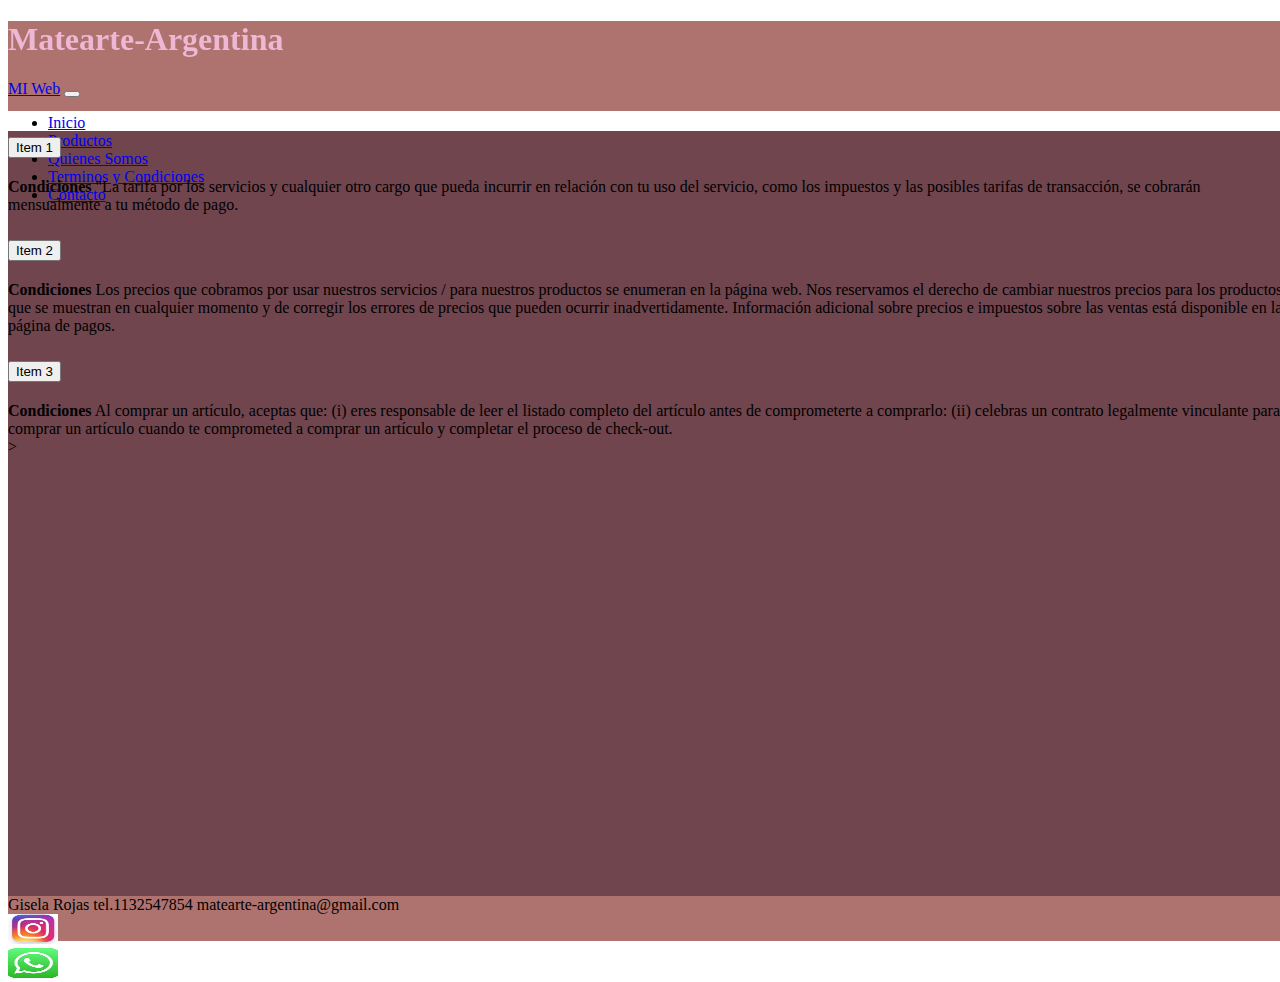
<file: page/terminos-y-condiciones.html>
<!DOCTYPE html>
<html lang="en">
<head>
  <meta charset="UTF-8">
  <meta http-equiv="X-UA-Compatible" content="IE=edge">
  <meta name="viewport" content="width=device-width, initial-scale=1.0">
  <link href="https://cdn.jsdelivr.net/npm/bootstrap@5.1.3/dist/css/bootstrap.min.css" rel="stylesheet" integrity="sha384-1BmE4kWBq78iYhFldvKuhfTAU6auU8tT94WrHftjDbrCEXSU1oBoqyl2QvZ6jIW3" crossorigin="anonymous">
  <link rel="stylesheet" href="../css/style.css">
  <title>Matearte-Argentina</title>
</head>
<body>

  <header class="container">
    <nav class="row h-100" id="nav">
      <div class="col-5  text-white "> 
        <h1>Matearte-Argentina</h1>
      </div>
      <div class="col-7">
        <nav class=" row navbar navbar-expand-lg navbar-light ">
          <div class="container-fluid ">
            <a class="navbar-brand text-white " href="#">MI Web</a>
            <button class="navbar-toggler" type="button" data-bs-toggle="collapse" data-bs-target="#navbarText" aria-controls="navbarText" aria-expanded="false" aria-label="Toggle navigation">
              <span class="navbar-toggler-icon"></span>
            </button>
            <div class="collapse navbar-collapse " id="navbarText">
              <ul class="navbar-nav me-auto mb-2 mb-lg-0">
                <li class="nav-item">
                  <a class="nav-link active text-white " aria-current="page" href="../index.html">Inicio</a>
                </li>
                <li class="nav-item">
                  <a class="nav-link text-white " href="./productos.html">Productos</a>
                </li>
                <li class="nav-item">
                  <a class="nav-link text-white " href="./quienes-somos.html">Quienes Somos</a>
                </li>
                <li class="nav-item">
                  <a class="nav-link text-white " href="./terminos-y-condiciones.html">Terminos y Condiciones</a>
                </li>
                <li class="nav-item">
                  <a class="nav-link text-white " href="./contacto.html">Contacto</a>
                </li>
              </ul>
             
              </div>
            </div>
          </div>
        </nav> 
  
       </div>
    </nav>
    
  </header>

  <main class="container">
    <div class="row h-100 " class="accordion"  id="accordionExample">
      <div class="accordion-item">
        <h2 class="accordion-header" id="headingOne">
          <button class="accordion-button" type="button" data-bs-toggle="collapse" data-bs-target="#collapseOne" aria-expanded="true" aria-controls="collapseOne">
           Item 1
          </button>
        </h2>
        <div id="collapseOne" class="accordion-collapse collapse show" aria-labelledby="headingOne" data-bs-parent="#accordionExample">
          <div class="accordion-body">
            <strong>Condiciones</strong> "La tarifa por los servicios y cualquier otro cargo que pueda incurrir en relación con tu uso del servicio, como los impuestos y las posibles tarifas de transacción, se cobrarán mensualmente a tu método de pago.
          </div>
        </div>
      </div>
      <div class="accordion-item">
        <h2 class="accordion-header" id="headingTwo">
          <button class="accordion-button collapsed" type="button" data-bs-toggle="collapse" data-bs-target="#collapseTwo" aria-expanded="false" aria-controls="collapseTwo">
            Item 2
          </button>
        </h2>
        <div id="collapseTwo" class="accordion-collapse collapse" aria-labelledby="headingTwo" data-bs-parent="#accordionExample">
          <div class="accordion-body">
            <strong>Condiciones</strong> Los precios que cobramos por usar nuestros servicios / para nuestros productos se enumeran en  la página web. Nos reservamos el derecho de cambiar nuestros precios para los productos que se muestran en cualquier momento y de corregir los errores de precios que pueden ocurrir inadvertidamente. Información adicional sobre precios e impuestos sobre las ventas está disponible en la página de pagos. 

          </div>
        </div>
      </div>
      <div class="accordion-item">
        <h2 class="accordion-header" id="headingThree">
          <button class="accordion-button collapsed" type="button" data-bs-toggle="collapse" data-bs-target="#collapseThree" aria-expanded="false" aria-controls="collapseThree">
            Item 3
          </button>
        </h2>
        <div id="collapseThree" class="accordion-collapse collapse" aria-labelledby="headingThree" data-bs-parent="#accordionExample">
          <div class="accordion-body">
            <strong>Condiciones</strong> Al comprar un artículo, aceptas que: (i) eres responsable de leer el listado completo del artículo antes de comprometerte a comprarlo: (ii) celebras un contrato legalmente vinculante para comprar un artículo cuando te comprometed a comprar un artículo y completar el proceso de check-out.
          </div>
        </div>
      </div>
    </div>
>

      
    </div>
     
      
   
  </main>

  <footer class="container">
    <div class="row h-100">
      <section class="col 8">
      <div class="text-white ">Gisela Rojas tel.1132547854 matearte-argentina@gmail.com  </div>
      </section>
  
      <section class="col 4">
        <div class="row">
          <div class="col-6 d-flex flex-row-reverse bd-highlight"><img src="../assets/imagen/logoinsta.png" width="50px" height="30px" alt=""></div>
          <div class="col-6 "><img src="../assets/imagen/whatsapplogo.jpg" width="50px" height="30px" alt=""></div>
        </div>
      </div>
      </section>
  
    </div>
  
  </footer>

  
  <script src="https://cdn.jsdelivr.net/npm/@popperjs/core@2.10.2/dist/umd/popper.min.js" integrity="sha384-7+zCNj/IqJ95wo16oMtfsKbZ9ccEh31eOz1HGyDuCQ6wgnyJNSYdrPa03rtR1zdB" crossorigin="anonymous"></script>
<script src="https://cdn.jsdelivr.net/npm/bootstrap@5.1.3/dist/js/bootstrap.min.js" integrity="sha384-QJHtvGhmr9XOIpI6YVutG+2QOK9T+ZnN4kzFN1RtK3zEFEIsxhlmWl5/YESvpZ13" crossorigin="anonymous"></script>
</body>
</html>
</file>
<file: css/style.css>
body{
    width: 100vw;
    height: 100vh;
}



header {
    height: 10vh;
    background-color:#ae736f ;
}
 #nav {
    height: 10vh;
 }
main {
    height: 85vh;
    background-color: #70454e ;
}

footer {
    height: 5vh;
    background-color:#ae736f;
}


 div h1 {
        -webkit-background-clip: text;
        -webkit-text-fill-color: transparent;
        background-clip: text;
        background-image:linear-gradient(90deg, rgba(238,183,212,1) 25%, rgba(242,134,207,1) 51%);
     }
     
  
    
     
    
    

        div h3 {
            background-image:linear-gradient(90deg, rgba(238,183,212,1) 25%, rgba(242,134,207,1) 51%);
            -webkit-background-clip: text;
            -webkit-text-fill-color: transparent;
            background-clip: text;
            display:flex ;
            transform: translate(10px);
            animation-name: mi_animacion;
            animation-duration:1s ;
            animation-duration:5s ;
            animation-iteration-count:infinite ;
        
         }

         div h4 {
            background-image:linear-gradient(90deg, rgba(238,183,212,1) 25%, rgba(242,134,207,1) 51%);
            -webkit-background-clip: text;
            -webkit-text-fill-color: transparent;
            background-clip: text;
            display:flex ;
            transform: translate(10px);
            animation-name: mi_animacion2;
            animation-duration:1s ;
            animation-duration:5s ;
            animation-iteration-count:infinite ;
        
         }

        





     
     
     @keyframes mi_animacion {

        0% {
            transform: translate(400px);
            
        
        }
        
        25% {
            transform: translate(400px); 
           
        
        }
        50% {
          
        }
        75% {
           
        
        }
        100% {
            
        }
        }
        
        
        
         .animate__animated.animate__backInLeft {
            --animate-delay:20s;  
            }



            @keyframes mi_animacion2 {

                0% {
                    transform: translate(0px);
                
                
                }
                
                25% {
                    transform: translate(10px); 
                
                
                }
                50% {
                    transform: translatey(20px);
            
                
                }
                75% {
                    
                
                
                }
                100% {
                    transform: translatey(-20px);
                    
                
                }
                }
</file>
